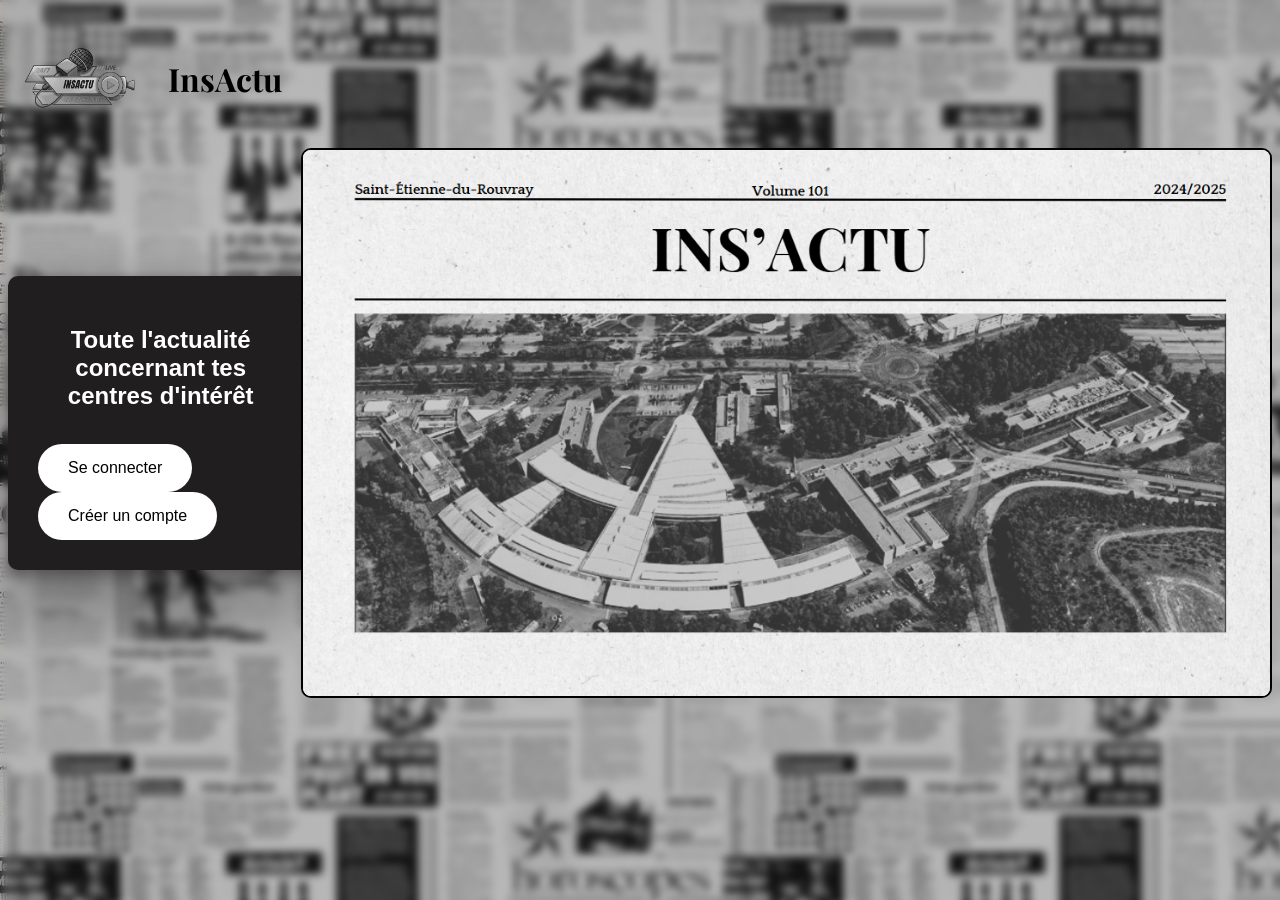
<file: index.html>
<!DOCTYPE html>
<html>
    <head>
        <link href='https://fonts.googleapis.com/css?family=Playfair Display' rel='stylesheet'> <!-- Police: Playfair Display-->
        <title> Projet PSE</title> <!-- Titre de la page -->
        <link rel="stylesheet" href="style.css"> <!-- Feuille de style CSS -->
    </head>
    <body style="background-image: url('img/FondAcc.png');"> <!-- Image de fond -->
        <div class="PageHeader" > <!-- En-tête de la page -->
            <img id="logoAcc" src="img/logo_insactu.png"> <!-- Logo du site -->
            <h1 id="titre1" style="color: rgb(0, 0, 0)">InsActu</h1> <!-- Titre du site -->
        </div>
    

        <div class="homepage"> <!-- Page d'accueil -->

            <div id="loginSec"> <!-- Section de connexion -->
                <h2 style="color:white; text-align: center;"> <!-- Titre de la section -->
                    Toute l'actualité concernant tes <br> centres d'intérêt</h2> 

                <a href="selection.html"> <!-- Lien vers la page de sélection -->
                    <button type="button" id="Login">Se connecter</button> <!-- Bouton de connexion-->
                    <button type="button" id="Login">Créer un compte</button> <!-- Bouton de création du compte-->
                </a>
            </div>
            
            <img id="websitescreen" src="img/Ins'Actu_illu.png"> <!-- Image d'illustration du site -->


        </div>

    </body>
</html>
</file>
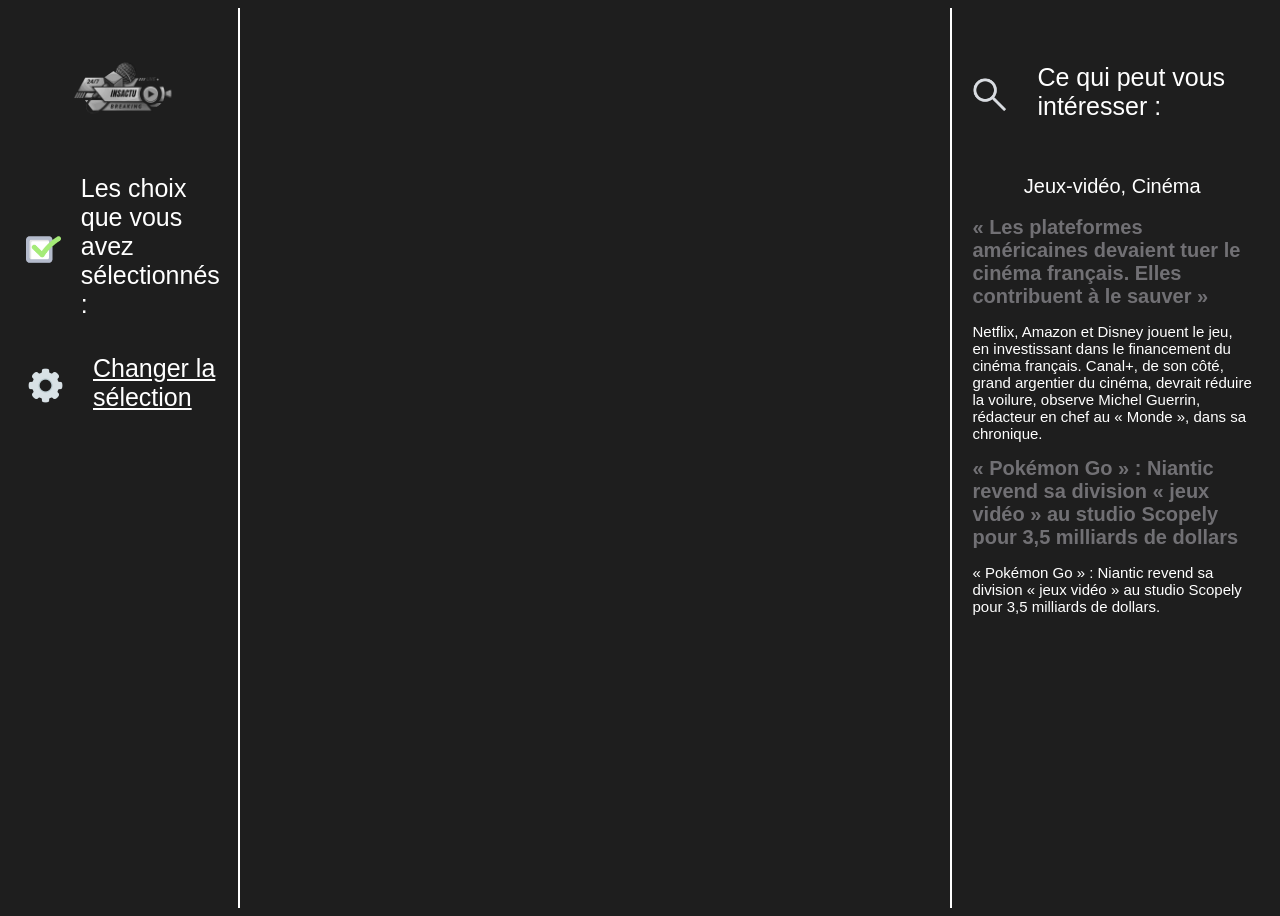
<file: page_principale.html>
<!DOCTYPE html>
<html>
<head>    
    <link href='https://fonts.googleapis.com/css?family=Playfair Display' rel='stylesheet'> <!-- Police: Playfair Display-->
    <title> Projet PSE</title> <!-- Titre de la page -->
    <link rel="stylesheet" href="style2.css"> <!-- Feuille de style CSS -->
    <script src="scriptTest.js"></script> <!-- Fichier JavaScript -->
</head>
<body>
    <!-- Partie de gauche -->
    <div class="gauche"> <!-- Section pour le contenu de gauche -->
      <img src="img/logo_insactu.png" alt="Logo" class="logo"> <!-- Logo du site -->
      
      <div class="icone-texte-2"> <!-- Section pour les choix sélectionnés -->
        <img src="img/icone_case_cochee.png" alt="Icône 1" class="icone-img"> <!-- Icône pour indiquer la section-->
        <p>Les choix que vous avez sélectionnés :</p> <!-- Texte pour indiquer les choix sélectionnés -->
      </div>
      
      <div class="choix" id="selected-themes"></div> <!-- Cette div sera remplie par le script JavaScript -->

      <div class="icone-texte"> <!-- Section pour les paramètres -->
        <img src="img/icone_parametre.png" alt="Icône 2" class="icone-img"> <!-- Icône pour indiquer la section-->
        <a href="selection.html" style="color: white; text-decoration: underline;">Changer la sélection</a> <!-- Lien pour changer la sélection -->
      </div>
    </div>
  
    <!-- Centre -->
    <div class="centre" id="actu-box"></div> <!-- Cette div sera remplie par le script JavaScript -->
  
    <!-- Droite -->
    <div class="droite"> <!-- Section pour le contenu de droite -->
      <div class="icone-texte">
        <img src="img/icone_loupe.png" alt="Icône 3" class="icone-img">
        <p>Ce qui peut vous intéresser :</p>
      </div>
      <div class="choix_d">
        <p>Jeux-vidéo, Cinéma</p>
      </div>
      <div class="articles">
        <div class="aperçu-actu">
          <div class="titre-actu">« Les plateformes américaines devaient tuer le cinéma français. Elles contribuent à le sauver »</div>
          <p>Netflix, Amazon et Disney jouent le jeu, en investissant dans le financement du cinéma français. Canal+, de son côté, grand argentier du cinéma, devrait réduire la voilure, observe Michel Guerrin, rédacteur en chef au « Monde », dans sa chronique.</p>
        </div>
        <div class="aperçu-actu">
          <div class="titre-actu">« Pokémon Go » : Niantic revend sa division « jeux vidéo » au studio Scopely pour 3,5 milliards de dollars</div>
          <p>« Pokémon Go » : Niantic revend sa division « jeux vidéo » au studio Scopely pour 3,5 milliards de dollars.</p>
        </div>
      </div>
    </div>
  </body>
</html>
</file>
<file: style.css>
.PageHeader{
    display: grid; /* Utilise le modèle de grille CSS pour organiser les éléments */
    grid-template-columns:auto 1fr; /* Définit deux colonnes : une pour le logo et une pour le texte */
    gap: 20px; /* Espace entre les colonnes */
    align-items: center; /* Aligne les éléments au centre verticalement */
    font-family: Playfair Display; /* Police de caractères */
}

#logoAcc{
    border-radius: 10px; /* Arrondit les coins de l'image */
    max-width: 140px; /* Largeur maximale de l'image */
    height: auto; /* Hauteur automatique pour maintenir le ratio d'aspect */
}

.homepage{
    display: grid; /* Utilise le modèle de grille CSS pour organiser les éléments */
    grid-template-columns:1fr 1fr; /* Définit deux colonnes */
    gap: 20px; /* Espace entre les colonnes */
    align-items: center; /* Aligne les éléments au centre verticalement */
    font-family: Arial; /* Police de caractères */
}

#websitescreen{
    border: 2px solid black; /* Bordure noire autour de l'image */
    border-radius: 10px; /* Arrondit les coins de l'image */
    max-width: 1000px; /* Largeur maximale de l'image */
    height: 550px; /* Hauteur fixe de l'image */ 
    align-self: flex-end; /* Aligne l'image à la fin de la grille */
    margin-top: auto; /* Marge supérieure automatique pour centrer l'image verticalement */
    box-sizing: border-box; /* Inclut la bordure dans le calcul de la largeur et de la hauteur */ 
    object-fit: contain; /* Ajuste l'image pour qu'elle s'adapte à son conteneur sans déformer le ratio d'aspect */ 
    background: white; /* Couleur de fond blanche */
}

#loginSec{
    display: grid; /* Grille pour la section d'incription/connection */
    place-items: center; /* Centre le contenu dans la grille */
    justify-content: center; /* Justifie le contenu au centre */
    background-color:rgb(32, 30, 30); /* Couleur de fond */
    padding: 30px; /* Espacement intérieur */
    border-radius: 10px; /* Coins arrondis */
    box-shadow: rgba(0, 0, 0, 0.25) 0px 54px 55px, rgba(0, 0, 0, 0.12) 0px -12px 30px, rgba(0, 0, 0, 0.12) 0px 4px 6px, rgba(0, 0, 0, 0.17) 0px 12px 13px, rgba(0, 0, 0, 0.09) 0px -3px 5px; /* Ombre */
    width: 90%; /* Largeur de la section */
    max-width: 400px; /* Largeur maximale de la section */
    margin: 0 auto; /* Centre la section horizontalement */
    gap: 15px; /* Espace entre les éléments */
}

#Login, #Signup {
    background-color:rgb(255, 255, 255); /* Couleur de fond */
    color: rgb(0, 0, 0); /* Couleur du texte */
    border: none; /* Pas de bordure */
    border-radius: 25px; /* Coins arrondis */
    padding: 15px 30px; /* Espacement intérieur */
    font-size: 1em; /* Taille de la police */
    cursor: pointer; /* Curseur en forme de main */
    transition: background 0.3s; /* Transition pour l'arrière-plan */
}

#Login:hover, #Signup:hover {
    background: #000000; /* Couleur de fond quand on met le curseur */
    color:rgb(255, 255, 255); /* Couleur du texte quand on met le curseur */
}
</file>
<file: style2.css>
body {
    font-family: Arial, sans-serif; /* Police de caractères */
    background-color: #1e1e1e; /* Couleur de fond */
    color: white; /* Couleur du texte */
    display: flex; /* Utilise le modèle de boîte flexible pour organiser les éléments */
    height: 100vh; /* Hauteur de la fenêtre */
    overflow: hidden; /* Empêche le défilement */
}

.gauche, .centre, .droite {
    padding: 20px; /* Espacement intérieur */
    display: flex; /* Utilise le modèle de boîte flexible pour organiser les éléments */
    flex-direction: column; /* Met les éléments en colonne */
    align-items: center; /* Centre les éléments horizontalement */
}

.gauche {
    width: 15%; /* Largeur de la colonne gauche */
    border-right: 2px solid white; /* Bordure droite */
}

.centre {
    width: 60%; /* Largeur de la colonne centrale */
    overflow-y: scroll; /* Permet le défilement vertical */
    border-right: 2px solid rgb(255, 255, 255); /* Bordure droite */
}

.droite {
    width: 25%; /* Largeur de la colonne droite */
}

.logo {
    width: 120px; /* Largeur de l'image du logo */
    height: auto; /* Hauteur automatique */
    margin-bottom: 1px; /* Marge inférieure */
}

.choix,  .choix_d {
    margin: 0 0; /* Marge */
    text-align: center; /* Centre le texte */
    font-size: 20px; /* Taille de la police */
    line-height: 1; /* Hauteur de ligne */
}

.icone-texte, .icone-texte-2 {
    margin: 10px 0; /* Marge */
    font-size: 25px; /* Taille de la police */
    display: flex; /* Organise les éléments*/
    align-items: center; /* Centre les éléments verticalement */
    justify-content: flex-start; /* Justifie le contenu à gauche */
    gap: 20px; /* Espace entre les éléments */
}

.icone-texte{
    gap:30px; /* Espace entre les éléments */
}

.icone-texte-2 {
    margin-top: 0; /* Marge supérieure */
    margin-bottom: 0; /* Marge inférieure */
}

.icone-img {
    margin-top: 10px; /* Marge supérieure */
    width: 35px; /* Largeur de l'image */
    height: 35px; /* Hauteur de l'image */
    margin-bottom: 5px; /* Marge inférieure */
}

.boite-actu {
    background-color: #3e3e3e; /* Couleur de fond */
    margin-bottom: 20px; /* Marge inférieure */
    padding: 15px; /* Espacement intérieur */
    border-radius: 8px; /* Coins arrondis */
    width: 100%; /* Largeur de la boîte */
    cursor: pointer; /* Curseur en forme de main */
}

.titre-actu {
    font-size: 25px; /* Taille de la police */
    font-weight: bold; /* Gras */
    margin-bottom: 10px; /* Marge inférieure */
    color: white; /* Couleur du texte */
}

.contenu-actu {
    display: flex; /* Organise les éléments*/
    font-size: 20px; /* Taille de la police */
    gap: 15px; /* Espace entre les éléments */
}

.contenu-actu img {
    width: 250px; /* Largeur de l'image */
    height: 170px; /* Hauteur de l'image */
    object-fit: cover; /* Ajuste l'image pour qu'elle s'adapte à son conteneur */
}

.texte-actu {
    flex: 1; /* Prend tout l'espace restant */
}

.droite .section-titre, .droite .aperçu-actu {
    width: 100%; /* Largeur de la section */
    font-size: 15px; /* Taille de la police */
    margin-bottom: 15px; /* Marge inférieure */
}

.droite .aperçu-actu .titre-actu {
    font-size: 20px; /* Taille de la police */
    color: rgb(113, 112, 116); /* Couleur du texte */
}
</file>
